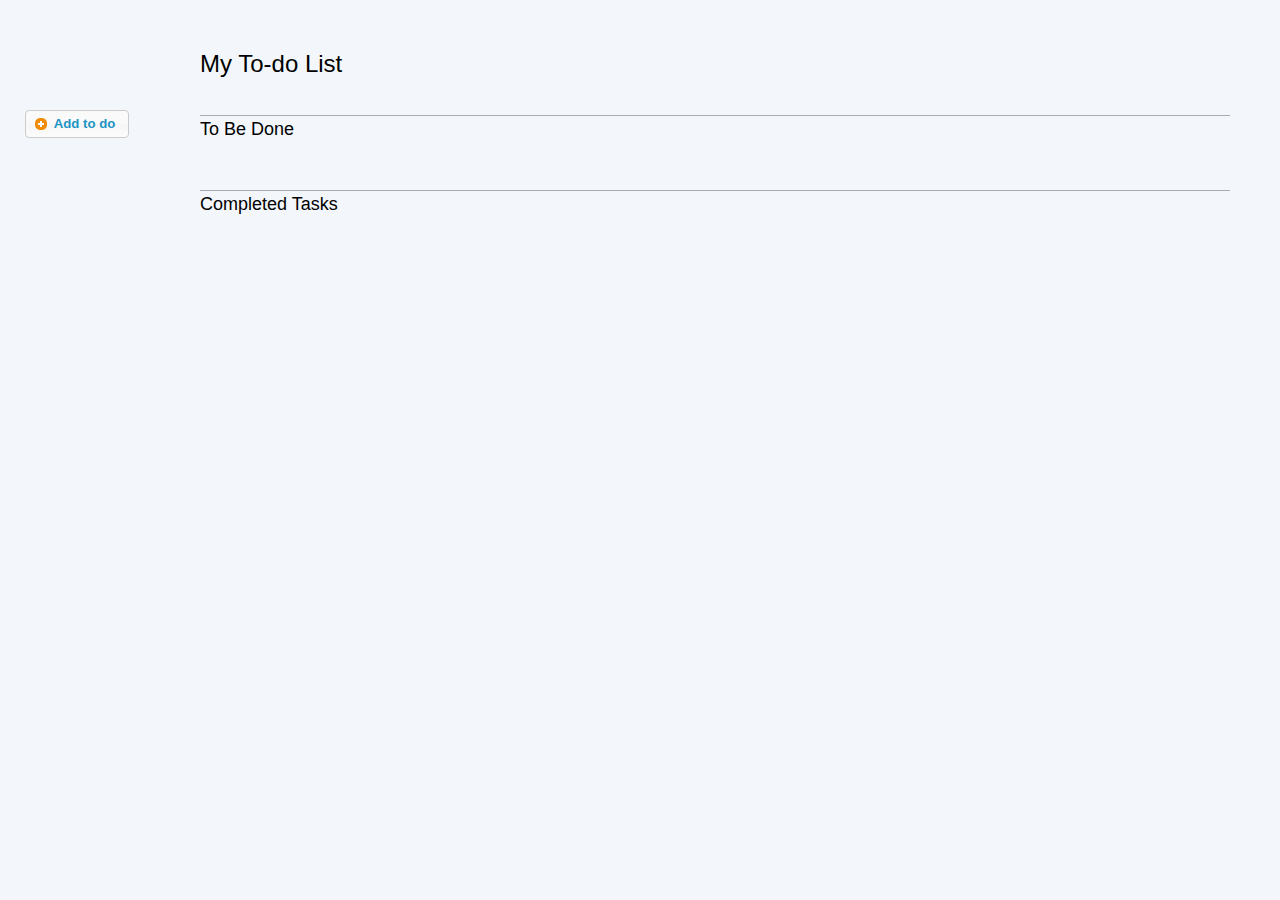
<file: project1-part1-template/project1/index.html>
<!doctype html>
<html>
<head>
<meta charset="UTF-8">
<title>My To-Do List</title>
<link href="css/todo.css" rel="stylesheet">
<link href="css/jquery-ui.min.css" rel="stylesheet">
<script src="js/jquery.min.js"></script>
<script src="js/jquery-ui.min.js"></script>
<script src="todo.js"></script>
</head>
<body>
<div class="container">
<div id="to-do">
<h1>My To-do List</h1>
<button id='add-todo'>Add to do</button>


<h2>To Be Done</h2>
<ul id="todo-list" class="sortlist">
<div id="edit-todo" title="Edit to-do item">
    <form>
        <p>
            <label for="task1">Task Name:</label>
            <input type="text" name="task1" id="task1">
            <label for="user1">User Name:</label>
            <input type="text" name="user1" id="user1">
        </p>
    </form>
</div>
    
</ul>
</div>
<div id="completed">
<h2>Completed Tasks</h2>
<ul id="completed-list" class="sortlist">
    
</ul>
</div>
<div id="new-todo" title="Add to-do item">
    <form>
        <p>
            <label for="task">Task Name:</label>
            <input type="text" name="task" id="task">
            <label for="user">User Name:</label>
            <input type="text" name="user" id="user">
        </p>
    </form>
</div>
</div>
<div id="confirm-deletion" title="Confirm deletion">
    <p>Do you want to confirm-deletion?</p>
</div>


</body>
</html>
</file>
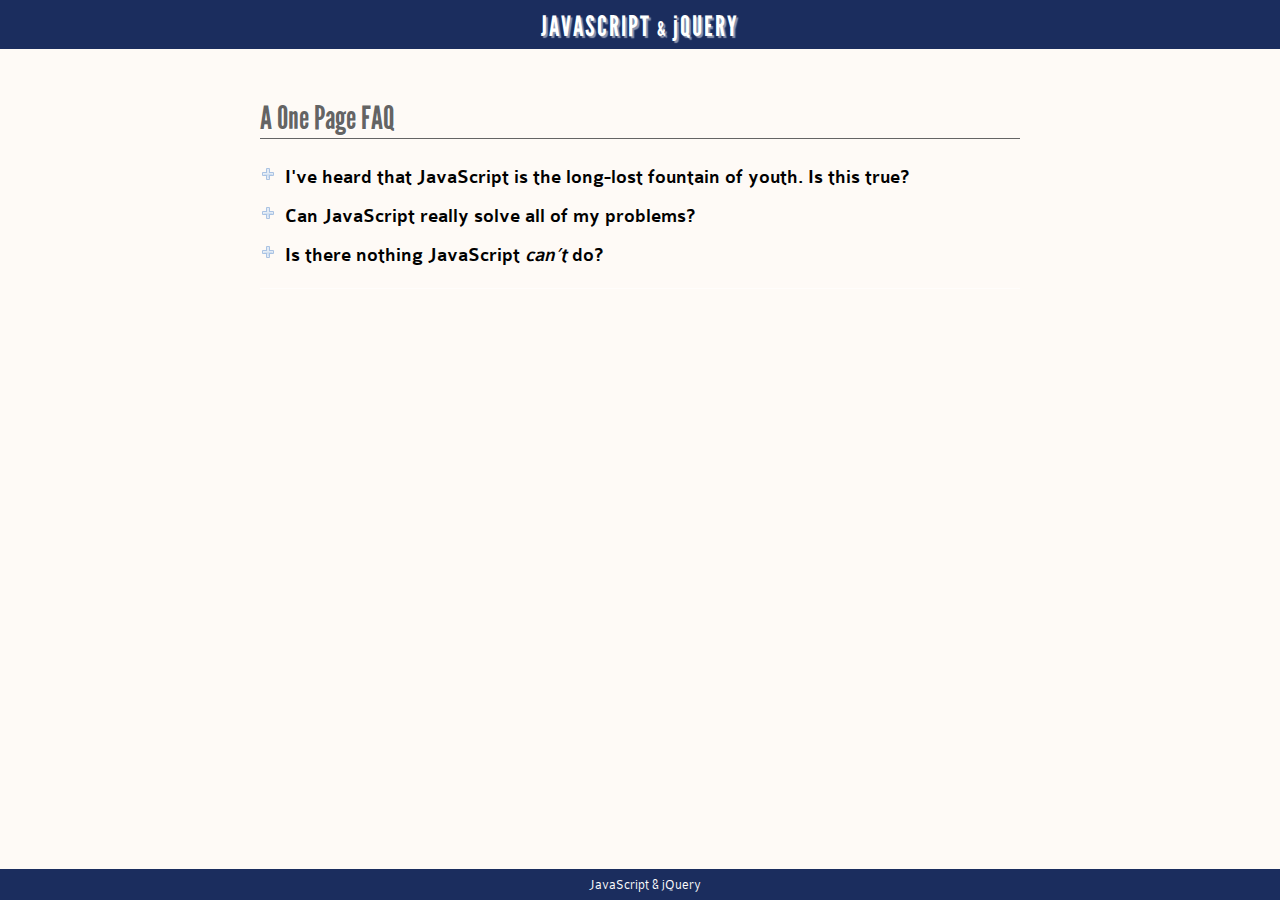
<file: jQuery-exercise-template/task1/faq.html>
<!DOCTYPE html>
<html>
<head>
<meta charset="UTF-8">
<title>A One Page Faq</title>
<link href="../_css/site.css" rel="stylesheet">
<script src="../_js/jquery.min.js"></script>
<style type="text/css">
h2 {
	background: url(../_images/open.png) no-repeat 0 11px;
	padding: 10px 0 0 25px;
	cursor: pointer;
}
h2.close {
	background-image: url(../_images/close.png);
}
.answer {
	margin-left: 25px;	
}
.answerb{
  visibility: hidden
}
</style>
<script>
$(document).ready(function() {
  $('.answer').hide();
  $('.main h2').click(function(){
    var $answer=$(this).next('.answer');
    if($answer.is(':hidden')){
      $answer.slideDown();
      $(this).addClass('close');
    }else{
      $answer.slideUp();
      $(this).removeClass('close');
    }
  });
}); // end ready
</script>
</head>
<body>
<div class="wrapper">
  <header>
      JAVASCRIPT <span class="amp">&amp;</span> jQUERY
  </header>
  <div class="content">
  	<div class="main">
      <h1>A One Page FAQ</h1>
      <div class="faq">
  <h2>I've heard that JavaScript is the long-lost fountain of youth. Is this true?</h2>
      <div class="answer">
          <p>Why, yes it is! Studies prove that learning JavaScript freshens the mind and extends life span by several hundred years. (Note: some scientists disagree with these claims.)</p>
        </div>
  </div>
  <div class="faq">
        <h2>Can JavaScript really solve all of my problems?</h2>
        <div class="answer">
          <p>Why, yes it can! It's the most versatile programming language ever created and is trained to provide financial management advice, life-saving CPR, and even to take care of household pets.</p>
        </div>
  </div>
  <div class="faq">
        <h2>Is there nothing JavaScript <em>can&#8217;t</em> do?</h2>
        <div class="answer">
          <p>Why, no there isn&#8217;t! It&#8217;s even able to write its own public relations-oriented Frequently Asked Questions pages. Now that&#8217;s one smart programming language!</p>
        </div>
  </div>
    </div>
  </div>
  <footer>
    <p>JavaScript &amp; jQuery</p>
  </footer>
</div>
</body>
</html>
</file>
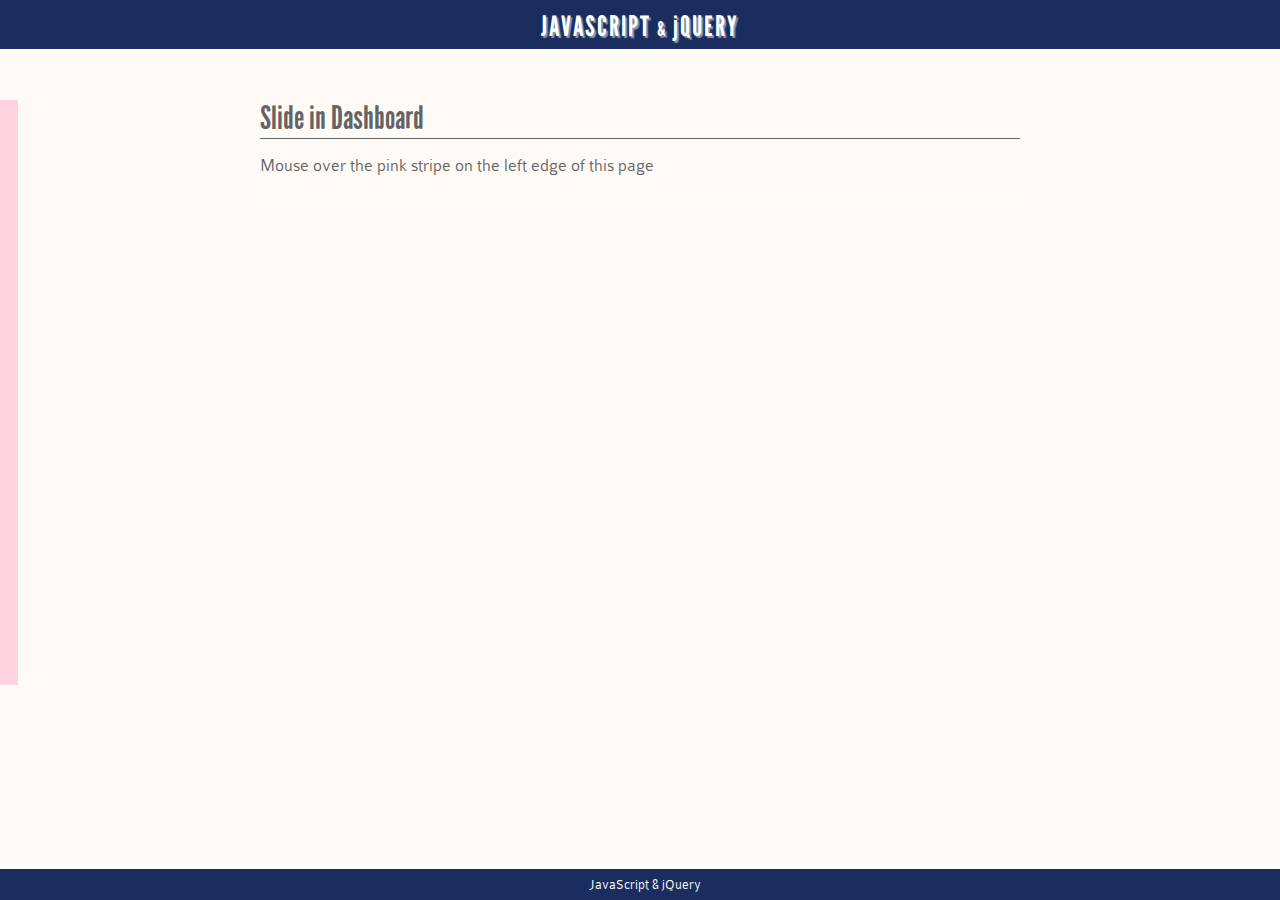
<file: jQuery-exercise-template/task2/animate.html>
<!DOCTYPE html>
<html>
<head>
<meta charset="UTF-8">
<title>A Slide In Dashboard</title>
<link href="../_css/site.css" rel="stylesheet">
<style>
#dashboard {
	width: 110px;
	background-color: rgb(255,211,224);
	padding: 20px 20px 0 20px;
	position: absolute;
	left: -92px;
	z-index: 100;
}
#dashboard img {
	margin-bottom: 20px;
	border: 1px solid rgb(0,0,0);
}
</style>
<script src="../_js/jquery.min.js"></script>

<script>
$(document).ready(function() {
 
}); // end ready
</script>
</head>
<body>
<div class="wrapper">
  <header>
    JAVASCRIPT <span class="amp">&amp;</span> jQUERY
  </header>
<div id="dashboard">
<img src="../_images/small/blue_h.jpg" width="70" height="70" alt="blue">
<img src="../_images/small/green_h.jpg" width="70" height="70" alt="green">
<img src="../_images/small/orange_h.jpg" width="70" height="70" alt="orange">
<img src="../_images/small/purple_h.jpg" width="70" height="70" alt="purple">
<img src="../_images/small/red_h.jpg" width="70" height="70" alt="red">
<img src="../_images/small/yellow_h.jpg" width="70" height="70" alt="yellow">
</div>
<div class="content">
<div class="main">
<h1>Slide in Dashboard</h1>
<p>Mouse over the pink stripe on the left edge of this page</p>
</div>
</div>
<footer>
    <p>JavaScript &amp; jQuery</p>
</footer>
</div>
</body>
</html>
</file>
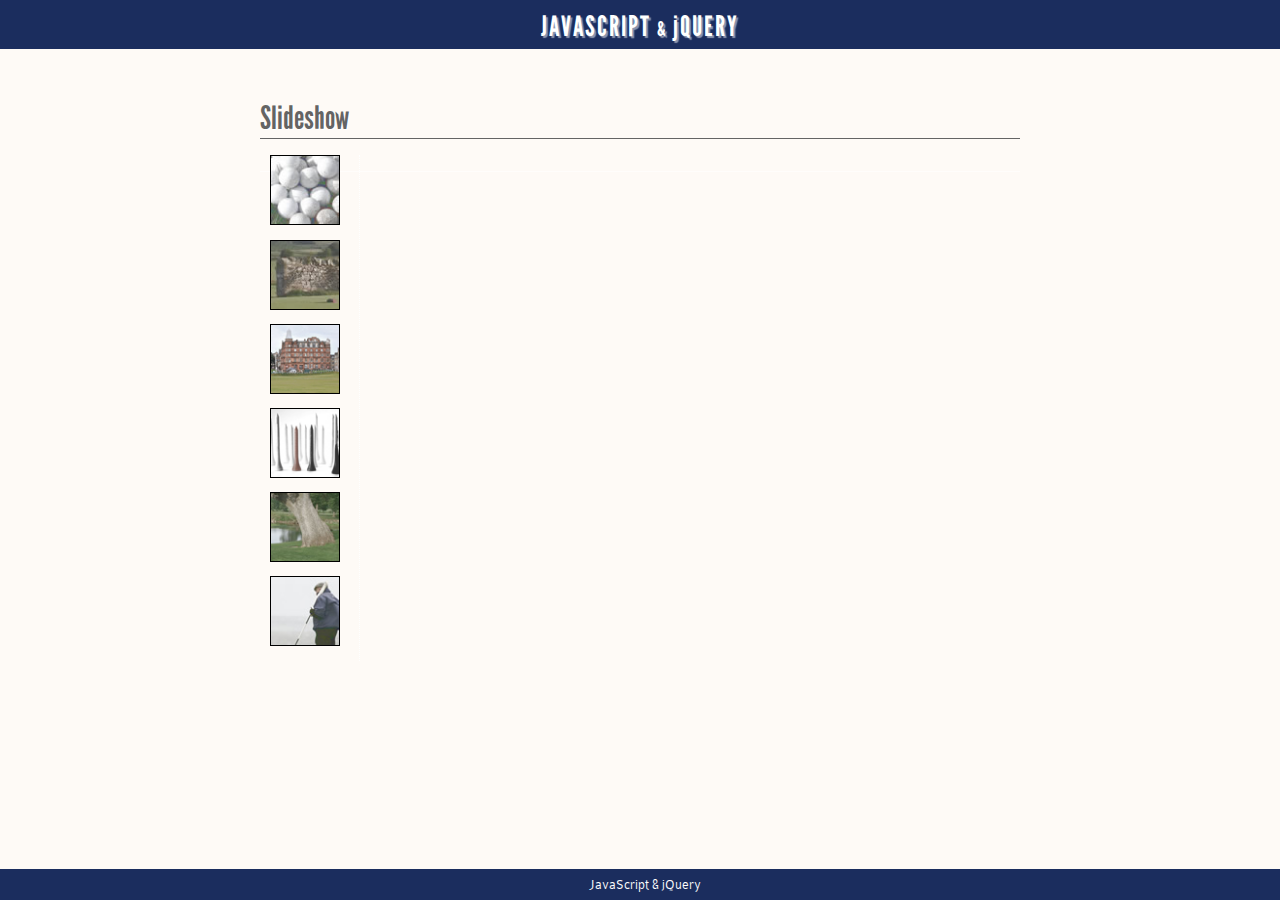
<file: jQuery-exercise-template/task3/gallery.html>
<!DOCTYPE html>
<html>
<head>
<meta charset="UTF-8">
<title>Rollover Images</title>
<link href="../_css/site.css" rel="stylesheet">
<style>
#gallery {
	float: left;
	width: 90px;
	margin-right: 30px;
	margin-left: 10px;
	border-right: white 1px dotted;
}
#gallery img {
	display: inline-block;
	margin: 0 0 10px 0;
	border: 1px solid rgb(0,0,0);
}
#photo {
	margin-left: 150px;
	position: relative;
}
#photo img {
	position: absolute;
}
</style>
<script src="../_js/jquery.min.js"></script>
<script>
$(document).ready(function() {
		
$('#gallery img').each(function(i) {
	var imgFile = $(this).attr('src');
	var preloadImage = new Image();
	var imgExt = /(\.\w{3,4}$)/;
	preloadImage.src = imgFile.replace(imgExt,'_h$1');
		
	$(this).hover(
		function() {
			$(this).attr('src', preloadImage.src);
		},
		function () {
		var currentSource=$(this).attr('src');
			$(this).attr('src', imgFile);
	}); // end hover
}); // end each
	
//insert new programming below this line
	
	
}); // end ready
</script>
</head>
<body>
<div class="wrapper">
	<header>
    JAVASCRIPT <span class="amp">&amp;</span> jQUERY
	</header>
	<div class="content">
		<div class="main">
			<h1>Slideshow</h1>
			<div id="gallery"> <a href="../_images/large/slide1.jpg"><img src="../_images/small/slide1.jpg" width="70" height="70" alt="golf balls"></a> <a href="../_images/large/slide2.jpg"><img src="../_images/small/slide2.jpg" width="70" height="70" alt="rock wall"></a> <a href="../_images/large/slide3.jpg"><img src="../_images/small/slide3.jpg" width="70" height="70" alt="old course"></a> <a href="../_images/large/slide4.jpg"><img src="../_images/small/slide4.jpg" width="70" height="70" alt="tees"></a> <a href="../_images/large/slide5.jpg"><img src="../_images/small/slide5.jpg" width="70" height="70" alt="tree"></a> <a href="../_images/large/slide6.jpg"><img src="../_images/small/slide6.jpg" width="70" height="70" alt="ocean course"></a></div>
			<div id="photo"></div>
		</div>
	</div>
	<footer>
    <p>JavaScript &amp; jQuery</p>
	</footer>
</div>
</body>
</html>
</file>
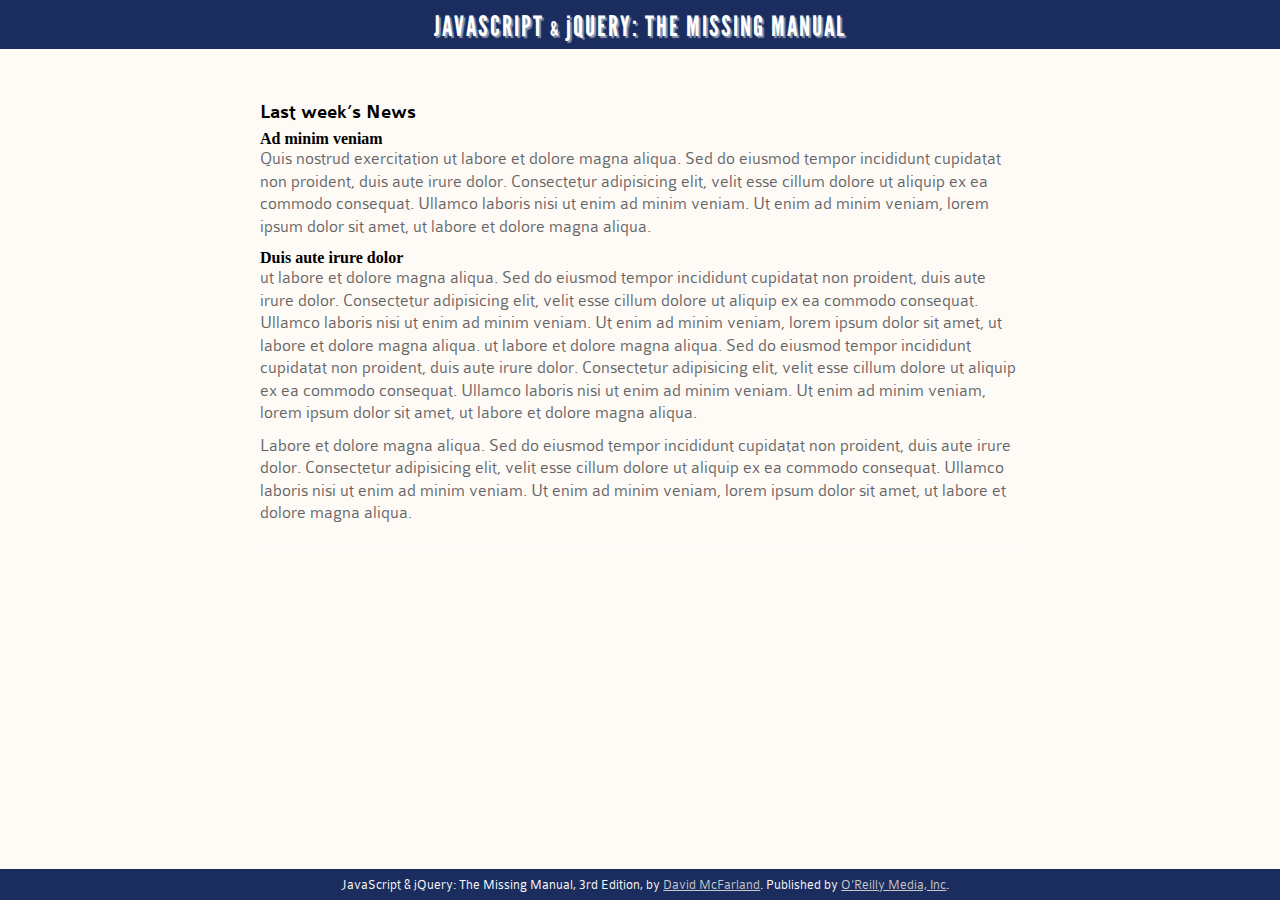
<file: jQuery-exercise-template/task4/lastweek.html>
<!DOCTYPE html>
<html>
<head>
<meta charset="UTF-8">
<title>News Headlines</title>
<link href="../_css/site.css" rel="stylesheet">
<script src="../_js/jquery.min.js"></script>
<script>
$(document).ready(function() {

}); // end ready
</script>
</head>
<body>
<div class="wrapper">
	<header>
    JAVASCRIPT <span class="amp">&amp;</span> jQUERY: THE&nbsp;MISSING&nbsp;MANUAL
</header>
	<div class="content">
		<div class="main">
		<div id="newsItem">
			<h2 class="shadowLine">Last week&#8217;s News</h2>
			<h3>Ad minim veniam</h3>
			<p>Quis nostrud exercitation ut labore et dolore magna aliqua. Sed do eiusmod tempor incididunt cupidatat non proident, duis aute irure dolor. Consectetur adipisicing elit, velit esse cillum dolore ut aliquip ex ea commodo consequat. Ullamco laboris nisi ut enim ad minim veniam. Ut enim ad minim veniam, lorem ipsum dolor sit amet, ut labore et dolore magna aliqua.</p>
			<h3> Duis aute irure dolor</h3>
			<p> ut labore et dolore magna aliqua. Sed do eiusmod tempor incididunt cupidatat non proident, duis aute irure dolor. Consectetur adipisicing elit, velit esse cillum dolore ut aliquip ex ea commodo consequat. Ullamco laboris nisi ut enim ad minim veniam. Ut enim ad minim veniam, lorem ipsum dolor sit amet, ut labore et dolore magna aliqua. ut labore et dolore magna aliqua. Sed do eiusmod tempor incididunt cupidatat non proident, duis aute irure dolor. Consectetur adipisicing elit, velit esse cillum dolore ut aliquip ex ea commodo consequat. Ullamco laboris nisi ut enim ad minim veniam. Ut enim ad minim veniam, lorem ipsum dolor sit amet, ut labore et dolore magna aliqua.</p>
			<p> Labore et dolore magna aliqua. Sed do eiusmod tempor incididunt cupidatat non proident, duis aute irure dolor. Consectetur adipisicing elit, velit esse cillum dolore ut aliquip ex ea commodo consequat. Ullamco laboris nisi ut enim ad minim veniam. Ut enim ad minim veniam, lorem ipsum dolor sit amet, ut labore et dolore magna aliqua.</p>
			</div>
		</div>
	</div>
	<footer>
    <p>JavaScript &amp; jQuery: The Missing Manual, 3rd Edition, by <a href="http://sawmac.com/">David McFarland</a>. Published by <a href="http://oreilly.com/">O'Reilly Media, Inc</a>.</p>
</footer>
</div>
</body>
</html>
</file>
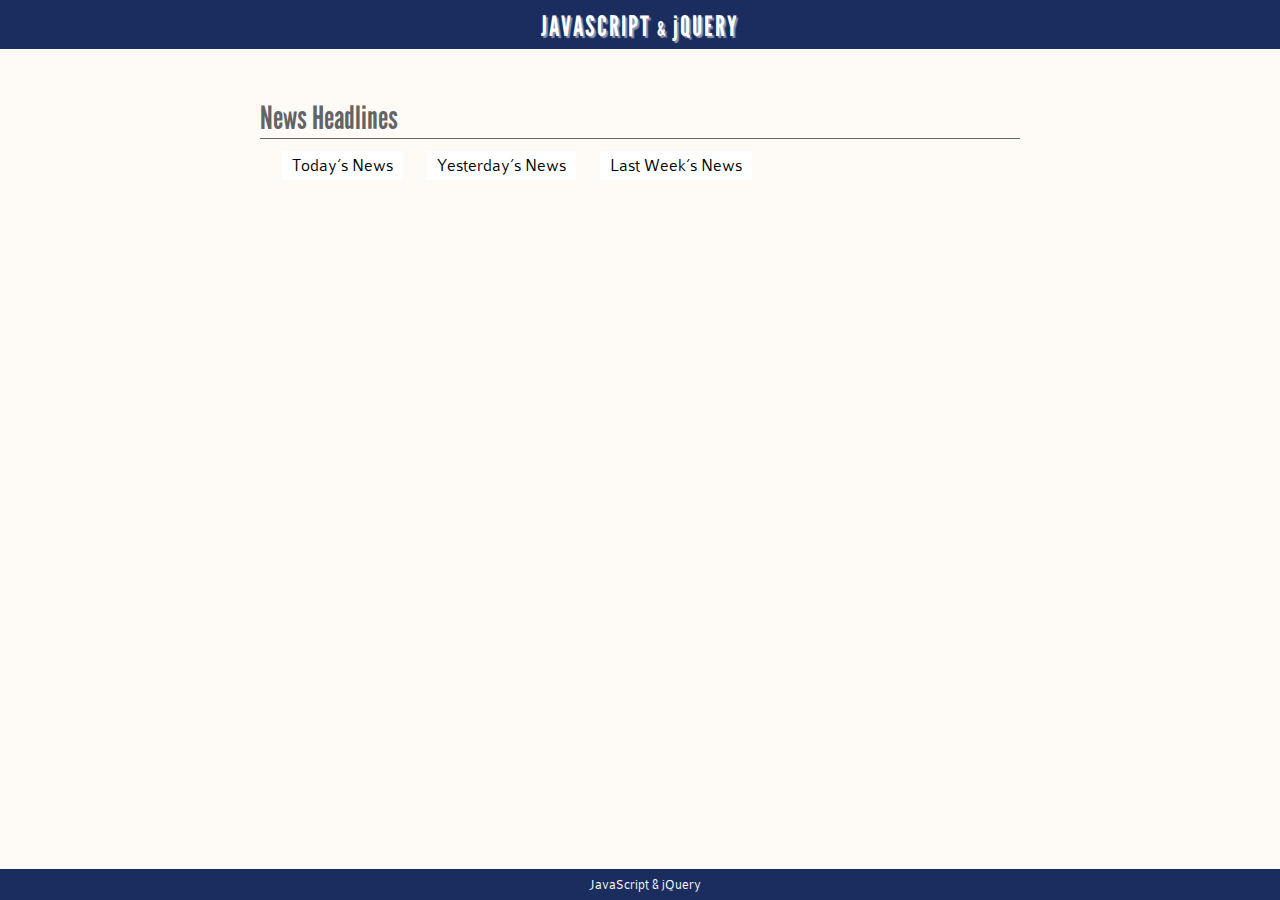
<file: jQuery-exercise-template/task4/load.html>
<!DOCTYPE html>
<html>
<head>
<meta charset="UTF-8">
<title>News Headlines</title>
<link href="../_css/site.css" rel="stylesheet">
<style>
#newslinks li {
	display: inline-block;
	margin-right: 20px;
}
#newslinks li a {
	padding: 5px 10px; 
	background-color: white;
	color: black !important;
	text-decoration: none;	
}
#newslinks li a:hover {
	background-color: rgb(110,138,195);
	color: white !important;	
}
#headlines #newsItem {
	margin-top: 10px;
	padding: 20px;
	border: 1px solid white;	
}
</style>
<script src="../_js/jquery.min.js"></script>
<script>
$(document).ready(function() {
	

			
}); // end ready
</script>
</head>
<body>
<div class="wrapper">
<header>
    JAVASCRIPT <span class="amp">&amp;</span> jQUERY
</header>
	<div class="content">
		<div class="main">
			<h1>News Headlines</h1>
			<ul id="newslinks">
			<li><a href="today.html">Today&#8217;s News</a></li>
    <li><a href="yesterday.html">Yesterday&#8217;s News</a></li>
    <li><a href="lastweek.html">Last Week&#8217;s News</a></li>
			</ul>
			<div id="headlines"></div>
		</div>
	</div>
<footer>
    <p>JavaScript &amp; jQuery</p>
</footer>
</div>
</body>
</html>
</file>
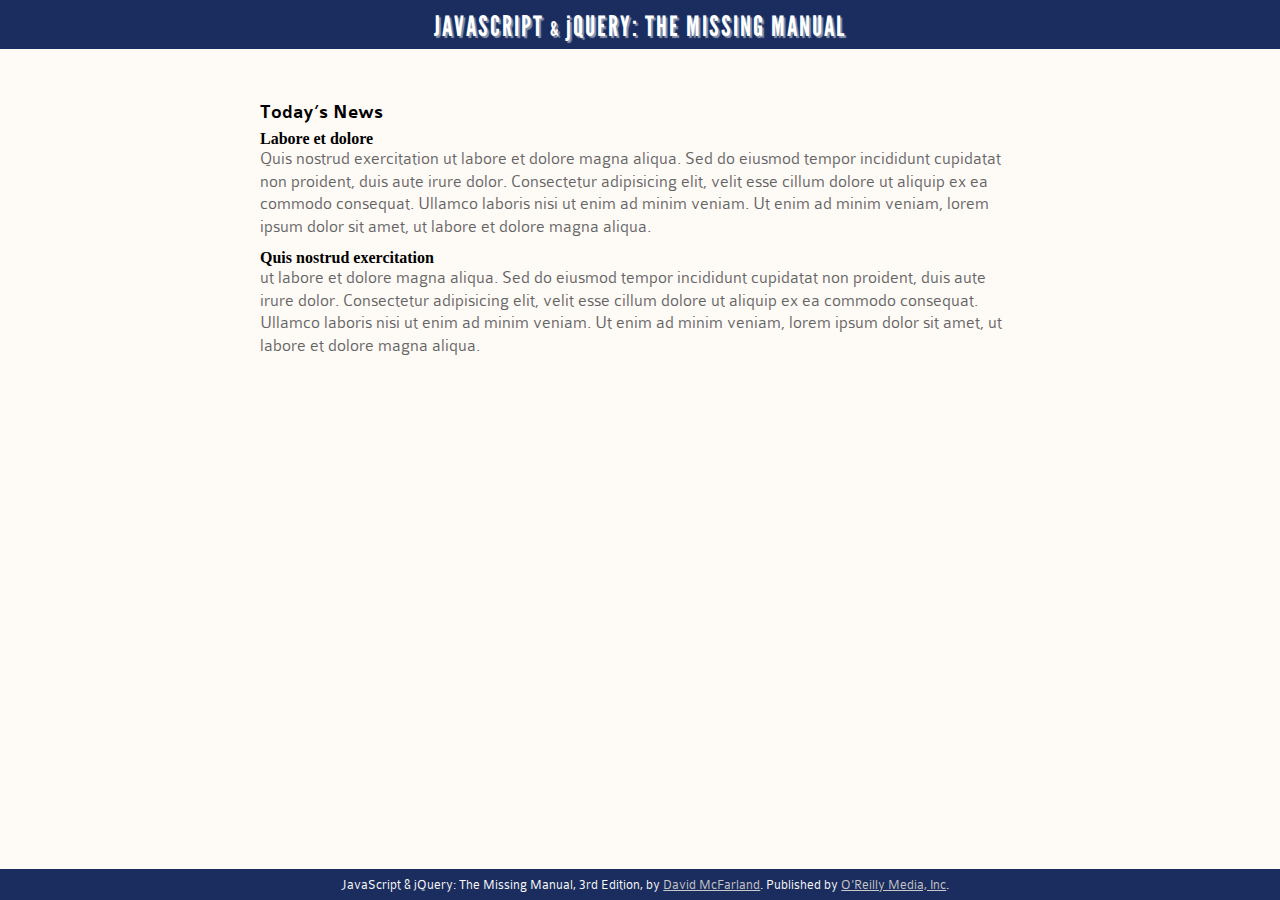
<file: jQuery-exercise-template/task4/today.html>
<!DOCTYPE html>
<html>
<head>
<meta charset="UTF-8">
<title>News Headlines</title>
<link href="../_css/site.css" rel="stylesheet">
</script>
</head>
<body>
<div class="wrapper">
	<header>
    JAVASCRIPT <span class="amp">&amp;</span> jQUERY: THE&nbsp;MISSING&nbsp;MANUAL
</header>
	<div class="content">
		<div class="main">
		    <div id="newsItem">
			<h2 class="shadowLine">Today&#8217;s News</h2>
			<h3>Labore et dolore</h3>
  <p>Quis nostrud exercitation ut labore et dolore magna aliqua. Sed do eiusmod tempor incididunt cupidatat non proident, duis aute irure dolor. Consectetur adipisicing elit, velit esse cillum dolore ut aliquip ex ea commodo consequat. Ullamco laboris nisi ut enim ad minim veniam. Ut enim ad minim veniam, lorem ipsum dolor sit amet, ut labore et dolore magna aliqua.</p>
  <h3>Quis nostrud exercitation</h3>
  <p> ut labore et dolore magna aliqua. Sed do eiusmod tempor incididunt cupidatat non proident, duis aute irure dolor. Consectetur adipisicing elit, velit esse cillum dolore ut aliquip ex ea commodo consequat. Ullamco laboris nisi ut enim ad minim veniam. Ut enim ad minim veniam, lorem ipsum dolor sit amet, ut labore et dolore magna aliqua.</p>
  </div>
		</div>
	</div>
	<footer>
    <p>JavaScript &amp; jQuery: The Missing Manual, 3rd Edition, by <a href="http://sawmac.com/">David McFarland</a>. Published by <a href="http://oreilly.com/">O'Reilly Media, Inc</a>.</p>
</footer>
</div>
</body>
</html>
</file>
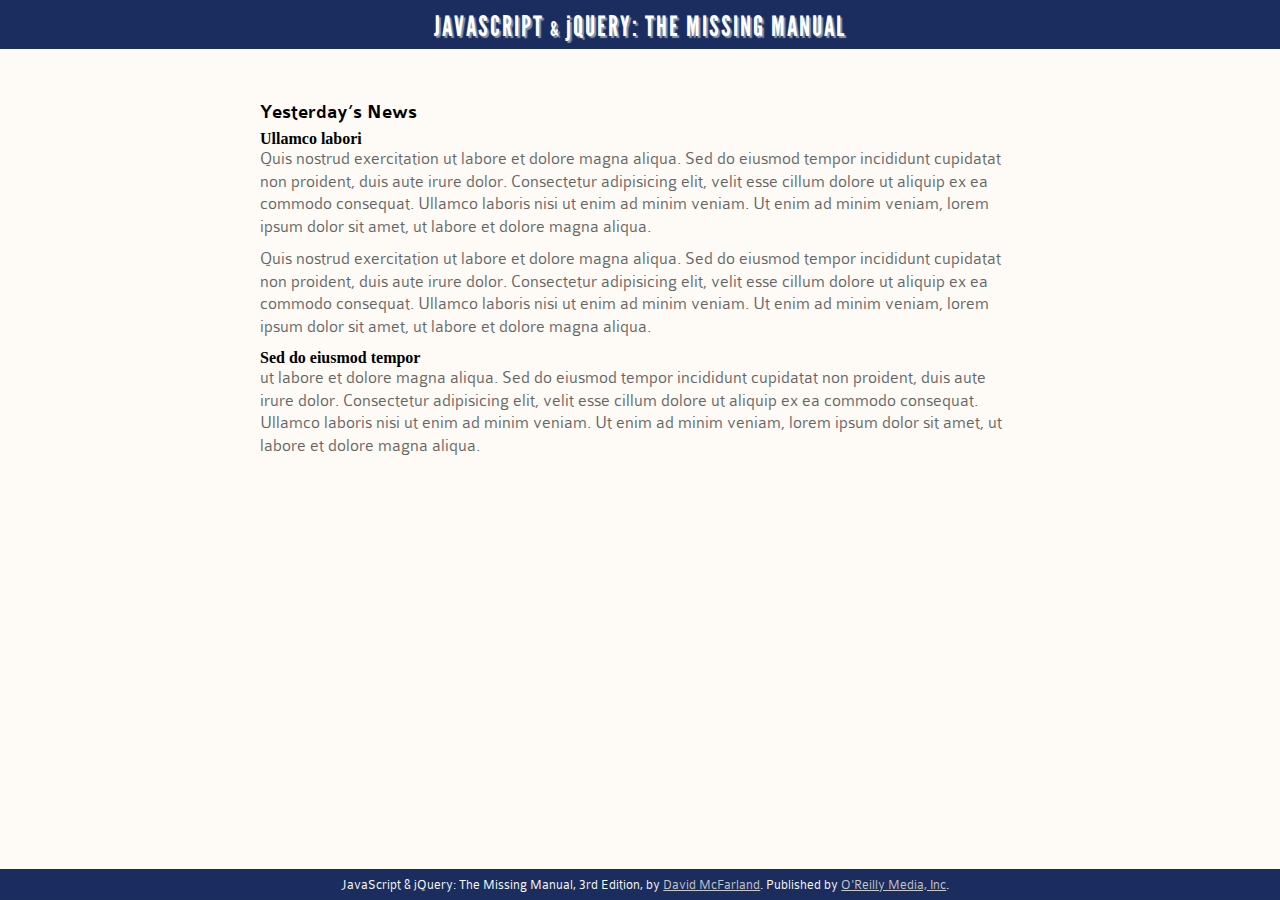
<file: jQuery-exercise-template/task4/yesterday.html>
<!DOCTYPE html>
<html>
<head>
<meta charset="UTF-8">
<title>News Headlines</title>
<link href="../_css/site.css" rel="stylesheet">
</head>
<body>
<div class="wrapper">
	<header>
    JAVASCRIPT <span class="amp">&amp;</span> jQUERY: THE&nbsp;MISSING&nbsp;MANUAL
</header>
	<div class="content">
		<div class="main">
		    <div id="newsItem">
			<h2 class="shadowLine">Yesterday&#8217;s News</h2>
			<h3>Ullamco labori</h3>
  <p>Quis nostrud exercitation ut labore et dolore magna aliqua. Sed do eiusmod tempor incididunt cupidatat non proident, duis aute irure dolor. Consectetur adipisicing elit, velit esse cillum dolore ut aliquip ex ea commodo consequat. Ullamco laboris nisi ut enim ad minim veniam. Ut enim ad minim veniam, lorem ipsum dolor sit amet, ut labore et dolore magna aliqua.</p>
  <p>Quis nostrud exercitation ut labore et dolore magna aliqua. Sed do eiusmod tempor incididunt cupidatat non proident, duis aute irure dolor. Consectetur adipisicing elit, velit esse cillum dolore ut aliquip ex ea commodo consequat. Ullamco laboris nisi ut enim ad minim veniam. Ut enim ad minim veniam, lorem ipsum dolor sit amet, ut labore et dolore magna aliqua.</p>
  <h3>Sed do eiusmod tempor</h3>
  <p> ut labore et dolore magna aliqua. Sed do eiusmod tempor incididunt cupidatat non proident, duis aute irure dolor. Consectetur adipisicing elit, velit esse cillum dolore ut aliquip ex ea commodo consequat. Ullamco laboris nisi ut enim ad minim veniam. Ut enim ad minim veniam, lorem ipsum dolor sit amet, ut labore et dolore magna aliqua.</p>
  </div>
		</div>
	</div>
	<footer>
    <p>JavaScript &amp; jQuery: The Missing Manual, 3rd Edition, by <a href="http://sawmac.com/">David McFarland</a>. Published by <a href="http://oreilly.com/">O'Reilly Media, Inc</a>.</p>
</footer>
</div>
</body>
</html>
</file>
<file: project1-part1-template/project1/css/todo.css>
/* transition mixins */
/* animation mixins */
/* reset browser styles */
html, body, div, span, object, iframe, h1, h2, h3, h4, h5, h6, p, blockquote, pre, a, abbr, acronym, address, big, cite, code, del, dfn, em, img, ins, kbd, q, s, samp, small, strike, strong, sub, sup, tt, var, b, u, i, center, dl, dt, dd, ol, ul, li, fieldset, form, label, legend,
table, caption, tbody, tfoot, thead, tr, th, td, article, aside, canvas, details, embed,
figure, figcaption, footer, header, hgroup, menu, nav, output, ruby, section, summary,
time, mark, audio, video {
  margin: 0;
  padding: 0;
  border: 0;
  font-size: 100%;
  vertical-align: baseline; }

article, aside, details, figcaption, figure, footer, header, hgroup, menu, nav, section {
  display: block; }

body {
  line-height: 1.2; 
  background-color: rgba(240,245,250, .8);}

table {
  border-collapse: collapse;
  border-spacing: 0; }

ol {
  padding-left: 1.4em;
  list-style: decimal; }

ul {
  padding-left: 1.4em;
  list-style: square; }

blockquote, q {
  quotes: none; }

blockquote:before, blockquote:after,
q:before, q:after {
  content: '';
  content: none; }

/* end reset browser styles */
@font-face {
  font-family: 'ModernPictograms';
  src: url("../fonts/modernpics-webfont.eot");
  src: url("../fonts/modernpics-webfont.eot?#iefix") format("embedded-opentype"), url("../fonts/modernpics-webfont.woff") format("woff"), url("../fonts/modernpics-webfont.ttf") format("truetype"), url("../_fonts/modernpics-webfont.svg#ModernPictogramsNormal") format("svg");
  font-weight: normal;
  font-style: normal; }

body {
  font-family: "Trebuchet MS", Verdana, sans-serif;
  font-size: .75em; }


.container {
  position: relative;
  margin: 50px 50px 0 200px; }

h1 {
  font-weight: normal;
  font-size: 2em;
  margin-bottom: .9em;
  color: black; }

h2 {
  font-weight: normal;
  font-size: 1.5em;
  border-top: 1px solid rgba(0, 0, 0, 0.3);
  margin-top: 2em;
  padding-top: .2em; }

#add-todo {
  position: absolute;
  left: -175px;
  top: 60px;
}

/* form styles */
form p {
  line-height: 3em; }

label {
  width: 30%;
  float: left;
  display: inline-block; }

/* list styles */
#todo-list, #completed-list {
  margin: 0.5em 0 0 0;
  padding: 0.2em 0 0 0;
  list-style-type: none;
  font-size: 1.5em; 
 }
  #todo-list li, #completed-list li {
    border: 1px solid rgba(0, 0, 0, 0.3);
    padding-top: .1em;
    line-height: 170%;
    margin-top: .2em; 
    background-color: white;
  }
  #todo-list .due-date, #completed-list .due-date {
    display: inline-block; }
  #todo-list .task, #completed-list .task {
    width: 60%;
    display: inline; }
#todo-list .ui-state-highlight, #completed-list .ui-state-highlight {
  min-height: 30px;
}
#completed-list .edit{
  display: none;
}
.delete, .done,.edit {
  font-family: ModernPictograms;
  font-size: .9em;
  display: inline-block;
  margin: 0.25em 0.2em;
  cursor: pointer;
  border-radius: .2em;
  line-height: 130%;
  width: 1.2em;
  height: 1.2em;
  text-align: center;
  border: 1px solid rgba(0, 0, 0, 0.2); }

.done {
  float: left;
  margin-right: 1em;
  color: white; }

.delete,.edit {
  float: right; }

.delete:hover {
  background-color: red;
  color: white; }

.edit:hover {
  background-color: yellow;
  color: white; }

#todo-list .done:hover {
  background-color: green;
  color: white; }

#completed-list .done {
  color: green;
  border: none;
  cursor: default; }

  .ui-effects-transfer {
    border: 1px dotted black;
  }
</file>
<file: jQuery-exercise-template/_css/site.css>
/* reset browser styles */
html, body, div, span, object, iframe, h1, h2, h3, h4, h5, h6, p, blockquote, pre, a, abbr, acronym, address, big, cite, code, del, dfn, em, img, ins, kbd, q, s, samp,small, strike, strong, sub, sup, tt, var, b, u, i, center, dl, dt, dd, ol, ul, li, fieldset, form, label, legend,
table, caption, tbody, tfoot, thead, tr, th, td, article, aside, canvas, details, embed, 
figure, figcaption, footer, header, hgroup, menu, nav, output, ruby, section, summary,
time, mark, audio, video {
	margin: 0;
	padding: 0;
	border: 0;
	font-size: 100%;
	vertical-align: baseline;
}
article, aside, details, figcaption, figure, footer, header, hgroup, menu, nav, section {
	display: block;
}
body {
	line-height: 1.2;
	background-color: rgb(254,250,246);
}
table {
	border-collapse: collapse;
	border-spacing: 0;
} 
ol { 
	padding-left: 1.4em;
	list-style: decimal;
}
ul {
	padding-left: 1.4em;
	list-style: square;
}
blockquote, q {
	quotes: none;
}
blockquote:before, blockquote:after,
q:before, q:after {
	content: '';
	content: none;
}
/* end reset browser styles */

/* @font-face */
/* Regular */
@font-face {
    font-family: 'League Gothic';
    src: url('leaguegothic-regular-webfont.eot');
    src: url('leaguegothic-regular-webfont.eot?#iefix') format('embedded-opentype'),
         url('leaguegothic-regular-webfont.woff') format('woff'),
         url('leaguegothic-regular-webfont.ttf') format('truetype'),
         url('leaguegothic-regular-webfont.svg#league_gothicregular') format('svg');
    font-weight: normal;
    font-style: normal;
}
/* Italic */
@font-face {
    font-family: 'League Gothic';
    src: url('leaguegothic-italic-webfont.eot');
    src: url('leaguegothic-italic-webfont.eot?#iefix') format('embedded-opentype'),
         url('leaguegothic-italic-webfont.woff') format('woff'),
         url('leaguegothic-italic-webfont.ttf') format('truetype'),
         url('leaguegothic-italic-webfont.svg#league_gothic_italicregular') format('svg');
    font-weight: normal;
    font-style: italic;
}
@font-face {
    font-family: 'ColaborateThinRegular';
    src: url('ColabThi-webfont.eot');
    src: url('ColabThi-webfont.eot?#iefix') format('embedded-opentype'),
         url('ColabThi-webfont.woff') format('woff'),
         url('ColabThi-webfont.ttf') format('truetype'),
         url('ColabThi-webfont.svg#ColaborateThinRegular') format('svg');
    font-weight: normal;
    font-style: normal;
}
@font-face {
    font-family: 'ColaborateLightRegular';
    src: url('ColabLig-webfont.eot');
    src: url('ColabLig-webfont.eot?#iefix') format('embedded-opentype'),
         url('ColabLig-webfont.woff') format('woff'),
         url('ColabLig-webfont.ttf') format('truetype'),
         url('ColabLig-webfont.svg#ColaborateLightRegular') format('svg');
    font-weight: normal;
    font-style: normal;

}
@font-face {
    font-family: 'ColaborateRegular';
    src: url('ColabReg-webfont.eot');
    src: url('ColabReg-webfont.eot?#iefix') format('embedded-opentype'),
         url('ColabReg-webfont.woff') format('woff'),
         url('ColabReg-webfont.ttf') format('truetype'),
         url('ColabReg-webfont.svg#ColaborateRegular') format('svg');
    font-weight: normal;
    font-style: normal;

}

@font-face {
    font-family: 'ColaborateMediumRegular';
    src: url('ColabMed-webfont.eot');
    src: url('ColabMed-webfont.eot?#iefix') format('embedded-opentype'),
         url('ColabMed-webfont.woff') format('woff'),
         url('ColabMed-webfont.ttf') format('truetype'),
         url('ColabMed-webfont.svg#ColaborateMediumRegular') format('svg');
    font-weight: normal;
    font-style: normal;

}

@font-face {
    font-family: 'ColaborateBoldRegular';
    src: url('ColabBol-webfont.eot');
    src: url('ColabBol-webfont.eot?#iefix') format('embedded-opentype'),
         url('ColabBol-webfont.woff') format('woff'),
         url('ColabBol-webfont.ttf') format('truetype'),
         url('ColabBol-webfont.svg#ColaborateBoldRegular') format('svg');
    font-weight: normal;
    font-style: normal;

}

@font-face {
    font-family: 'Inconsolata';
    src: url('Inconsolata-webfont.eot');
    src: url('Inconsolata-webfont.eot?#iefix') format('embedded-opentype'),
         url('Inconsolata-webfont.woff') format('woff'),
         url('Inconsolata-webfont.ttf') format('truetype'),
         url('Inconsolata-webfont.svg#InconsolataMedium') format('svg');
    font-weight: normal;
    font-style: normal;

}

/* utilities */

/* box-sizine */
*, *:before, *:after {
  -webkit-box-sizing: border-box; 
  -moz-box-sizing: border-box; 
  box-sizing: border-box;
}

.clear:after { 
content: "."; display: block; height: 0; clear: both; visibility: hidden; 
}

.clear {
	min-height: 1px;
}

* html .clear {
 height: 1px;
}

h1 {
	font-family: 'League Gothic', Arial, sans-serif;
	font-weight: normal;
}

h2 {
	font-family: 'ColaborateMediumRegular', Arial, sans-serif;
	font-weight: normal;
	margin-bottom: 5px;
	font-size: 20px;
}


header {
	position: fixed;
	top: 0;
	vertical-align: middle;
	width: 100%;
	background-color: rgb(27,45,94);
	padding: 10px 0 5px 0;
	text-align: center;
	color: rgb(255,255,255);
	text-shadow: 2px 2px 1px rgba(255,255,255,.5);
	font: normal 28px 'League Gothic', Arial, sans-serif;
	letter-spacing: 2px;
}

header .amp {
	font-size: 20px;
}

.wrapper {
	margin-top: 100px;
}

.main {
	padding-bottom: 1em;
	border-bottom: solid 1px rgba(255,255,255,.5);
}

.main h1 {
	font-size: 32px;
	color: rgb(100,100,100);
	text-shadow: 1px 1px 1px rgb(255,255,255);
	border-bottom: solid 1px rgb(100,100,100);
	margin-bottom: 0.5em;
}

.content {
	max-width: 760px;
	margin: 0 auto;
	position: relative;
}

footer {
	position: fixed;
	bottom: 0;
	left: 0;
	width: 100%;
	background-color: rgb(27,45,94);
}

footer p {
	text-align: center;
	font-size: 14px;
	font-family: 'ColaborateLightRegular', Arial, sans-serif;
	padding: .5em .25em .5em 1em;
	color:rgb(255,255,255);
	margin: 0;
}

footer a {
	color: rgb(200,200,200);
}

p , li, legend , form{
	font-size: 18px;
	color: rgb(100,100,100);
	font-family: 'ColaborateLightRegular', Arial, sans-serif;
	line-height: 125%;
	margin-bottom: 10px;
}

fieldset {
	padding: 10px;
	border: 1px solid #888;
	margin: 25px 0;	
}

.nav {
	margin: 10px 0 0 100px;	
}

.nav li {
	display: inline-block;	
}

.nav a, .example {
	display: inline-block;
	font-family: 'ColaborateLightRegular', Arial, sans-serif;
	font-size: 12px;
	color: rgb(100,100,100);
	text-decoration: none;
	border-radius: 0.25em;
	padding: .25em .5em;
	background-color: rgba(255,211,224,.5);
	-webkit-transition: all .25s ease-in;
	-moz-transition: all .25s ease-in;
	-o-transition: all .25s ease-in;
	transition: all .25s ease-in;
	cursor: pointer;
}

.nav a:hover, .example:hover{
	background-color: rgba(255,255,255,.85);
	color: rgb(0,0,0);
}


#resources {
	background-color: rgba(100,100,100,0.95);
	padding: 0em 1em 1em .75em;
	position: absolute;
	top: 10em;
	left: -29em;
	width: 30em;
	border-radius: 0 0 .5em 0;
	display: none;
}

#resources .open {
	position: absolute;
	width: 20px;
	height: 20px;
	right: -20px;
	top: -20px;
	background-color: rgba(100,100,100,0.8);
	border-radius: .5em 0;
	text-align: center;
	font-family: 'ColaborateBoldRegular', Arial, sans-serif;
	cursor: pointer;
	color: rgb(255,255,255);
	line-height: 100%;
}

#resources h2 {
	font-family: 'ColaborateBoldRegular', Arial, sans-serif;
	font-size:18px;
	text-transform:uppercase;
	color: rgb(255,255,255);
	margin-top: 1em;
	text-shadow: none;
}

#resources h3 {
	font-family: 'ColaborateMediumRegular', Arial, sans-serif;
	font-size: 14px;
	color: rgba(0,0,0,.8);
	margin-top: 8px;
}

#resources ul {
	margin: 5px 0 0 0;
}

#resources .nav a {
	color: rgb(255,255,255);
}
.resourceList > li {
	display: inline-block;
	padding: .5em 1em;
	border-radius: 0.25em;
	background-color: rgba(119,104,74, .5);
	font-family: 'ColaborateRegular', Arial, sans-serif;
	font-size: 12px;
	color: rgb(255,255,255);
	margin-bottom: 5px;
}



.example, code {
	font-family: 'Inconsolata', Courier, monospaced;
	font-size: 16px;
	color: rgb(100,100,100);
}

.results {
	border-radius: 10px;
	background-color: rgba(214,223,226,.5);
	padding: 1em;
	margin-bottom: 1em;
	overflow: hidden;
}

.results strong {
	font-family: 'ColaborateRegular', Arial, sans-serif;
	color: rgb(100,100,100);
}
.results .found {
	color: rgb(255,0,0);
}

.unit {
	display: inline-block;
	width: 45%;
}
.results div {
	padding-bottom: 10px;
}
.results div code {
	float: right;
	width: 60%;
}

input {
	font-size: 20px;
}
.found {
	color: rgba(255,0,0,1);
}
form .wide {
	font-size: 18px;
	width: 100%;
}
.resultSection {
	float: right;
	width: 40%;
	margin-left: 20px;
}
#regexTester {
	margin-right: 45%;
}
.sideBySide li {
	float: left;
	overflow: hidden;
	width: 220px;
}
.clickable {
	cursor:pointer;
	margin-bottom: 5px;
}

.clickable:hover {
background-color:#FFC;
}

.highlighted {
	position: absolute;
	background-color: transparent;
	opacity: 0.5;
	filter: alpha(opacity=50);
	border:1px solid white;
	z-index: 100;
}

.sm .highlighted {
	opacity: 1;
	border: none !important;
}

.badge {
	position: absolute;
	margin-top: -10px;
	z-index:50;
	font-family: 'Inconsolata', Courier, monospaced;
	font-size:14px;
	font-weight:bold;
	padding: 5px;
	color: black !important;
	background-color: #3FF;
	border: 1px black solid;
	opacity: 0.6;
	filter: alpha(opacity=60);
}

.col1 {
	float: left;
	width: 75%;	
}
.col2 {
	float: right;
	width: 20%;	
}

.col2 ul {
	margin-left: 20px;
	list-style: square;
}
.col2 li {
	font-size: 90%;	
}


#selectorList {
	overflow: hidden;	
}
#selector {
	width: 275px;
}
#bib {
	padding: 15px;
	border: 1px dotted #FFF;
	font-size: 80%;
	margin-top: 25px;
	background-color: rgba(214,223,226,.5);
	border-radius: 10px;
}

#gallery img {
	display: inline-block;
	margin: 0 0 10px 0;
	border: 1px solid rgb(0,0,0);
}

form#order div, form#signup div{
	padding-bottom: 10px;	
}

form#order .label, form#signup .label {
	display: block;
	clear: left;
	float: left;
	width: 175px;
	text-align: right;
	padding: 7px 15px 0 0;
	text-transform: uppercase;	
	font-weight: bold;
}

form#signup .label {
	width: 200px;	
}

.labelBlock {
	text-transform: uppercase;
	font-weight: bold;	
	display: block;
	padding-bottom: 0 !important;
	clear: both;
	margin-top: 10px;
}

form#order select, form#signup select {
	display: inline-block;
	margin-top: 8px;	
}

form#order input[type="radio"], form#signup input[type="radio"], form#signup input[type="checkbox"] {
   display: inline-block;
   margin-top: 10px;	
}

form .indent, #submit {
	margin-left: 215px;	
}
#console label {
	float: left;
	width: 100px;
}
.clearLeft {
	clear: left;
}
.imgRight {
	float: right;
	margin-bottom: 5px;
	margin-left: 5px;
}
.imgLeft {
	float: left;
	margin-bottom: 5px;
	margin-right: 5px;
}

#signup .indent label.error {
  margin-left: 0;
}

#events body {
	-webkit-user-select: none;
	-moz-user-select: none;
	-ms-user-select: none;
	user-select: none;
}
#events fieldset { 
	border: 1px solid black;
}
#events legend {
	font: 150% 'League Gothic';
}

.row p {
  float: left;
  width: 25%;
  margin-right: 5%;
  font-weight: bold;
  color: red;
}
.row p img {
  max-width: 100%;
  border: 1px solid black;
}
.row button {
  font-weight: bold;
  color: red;
  font-size: 1em;
}

#accordion h2 {
  font-weight: normal;
}
</file>
